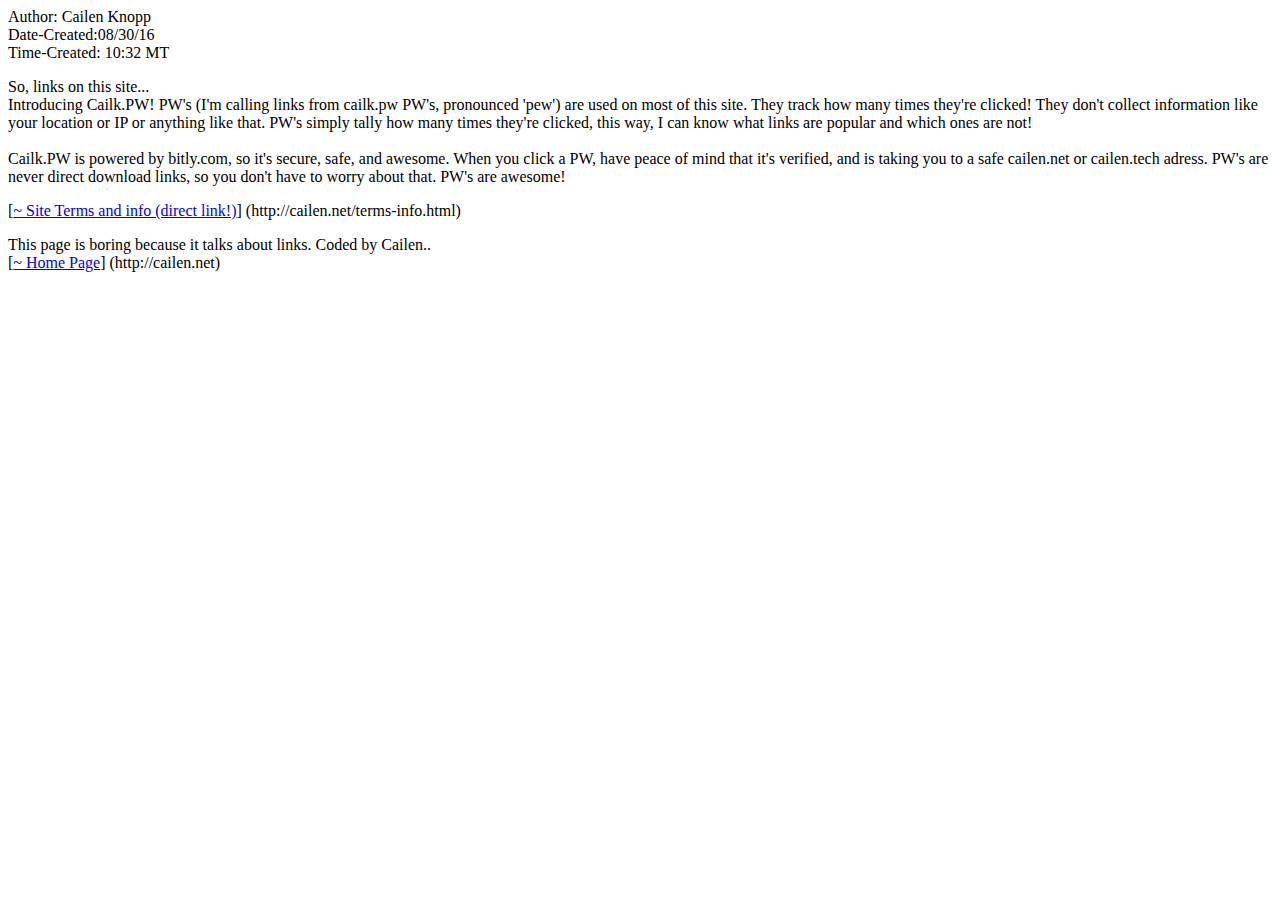
<file: code/public/links (1).html>
<head>
		
        <title>Links Information</title>
        
        <meta charset="utf-8">
        <meta name="author" content="Cailen Knopp, web90.">
        <meta name="description" content="Information about cailk.pw, cailen.net's super cool click tracking link system.">
        <meta name="keywords" content="Cailk.pw, cailen knopp links, cailen.net links">
        
		<link rel="stylesheet" type="text/css" href="http://cailen.net/css/stylesheet.css">
		<link rel="stylesheet" type="text/css" href="http://cailen.net/css/coloursheet.css">
        <link rel="stylesheet" type="text/css" href="http://host.cailen.net/web90/link-logo.css">
        <link rel="shortcut icon" href="/favicon.ico" type="image/x-icon">
		<link rel="icon" href="http://cailen.net/host/favicon.ico" type="image/x-icon">
		
        <style>
			/*To Define the font "ProFont"*/
			@font-face {
				font-family:ProFontWindows;
				src:url(http://cailen.net/host/web90/ProFontWindows.ttf);
			}
		</style>	
	</head>
	
    <!--Link code: [<a href="http://example.com">~ Link Title</a>] (<span id="link-ref">http://linkaddress.comspan>)YOUR TEXT HERE-->
    <!--Link to open in a new tab: [<a href="http://example.com" target="_blank">~ Link Title</a>] (<span id="link-ref">http://linkaddress.comspan>)YOUR TEXT HERE-->
	
    <body>
		<!--Page Header-->
            <!--Keep the header content in one paragraph, seperate with <br>-->
		<div class="pgHeader">
			<p>Author: Cailen Knopp
			<br>Date-Created:08/30/16
			<br>Time-Created: 10:32 MT</p>
		</div>
		<!--Page Body-->
			<!--Keep the body content in one paragraph, seperate with <br>-->
		<div class="pgBody">
			<p>So, links on this site...
            <br>Introducing Cailk.PW! PW's (I'm calling links from cailk.pw PW's, pronounced 'pew') are used on most of this site. 
            They track how many times they're clicked! They don't collect information like your location or IP or anything like that. 
            PW's simply tally how many times they're clicked, this way, I can know what links are popular and which ones are not!
            <br>
            <br>Cailk.PW is powered by bitly.com, so it's secure, safe, and awesome. When you click a PW, have peace of mind that it's
            verified, and is taking you to a safe cailen.net or cailen.tech adress. PW's are never direct download links, so you don't
            have to worry about that. PW's are awesome!
            </p>
		</div>
	   
        </div>
        
        <!--Page Links-->
            <!--You've probably gotten the message by now: keep the body content in one paragraph, seperate with <br>-->
        <div class="pgLinks">
            <p>
                <!--Put you links in the paragraph tag-->
                <!--Use the link code followed by the information on the link.-->
                
                [<a href="http://cailen.net/terms-info.html">~ Site Terms and info (direct link!)</a>] 
                 (<span id="link-ref">http://cailen.net/terms-info.html</span>)

            </p>
        </div>
        
        <!--Page Footer-->
            <!--Paragraph, break tags, you get it-->
        <div class="pgFooter">
            <p>This page is boring because it talks about links.<span class="web90"> Coded by Cailen.</span>.
            <br>[<a href="http://cailen.net">~ Home Page</a>] (<span id="link-ref">http://cailen.net</span>)
            </p>
            
        </div>
	</body>
</html>
</file>
